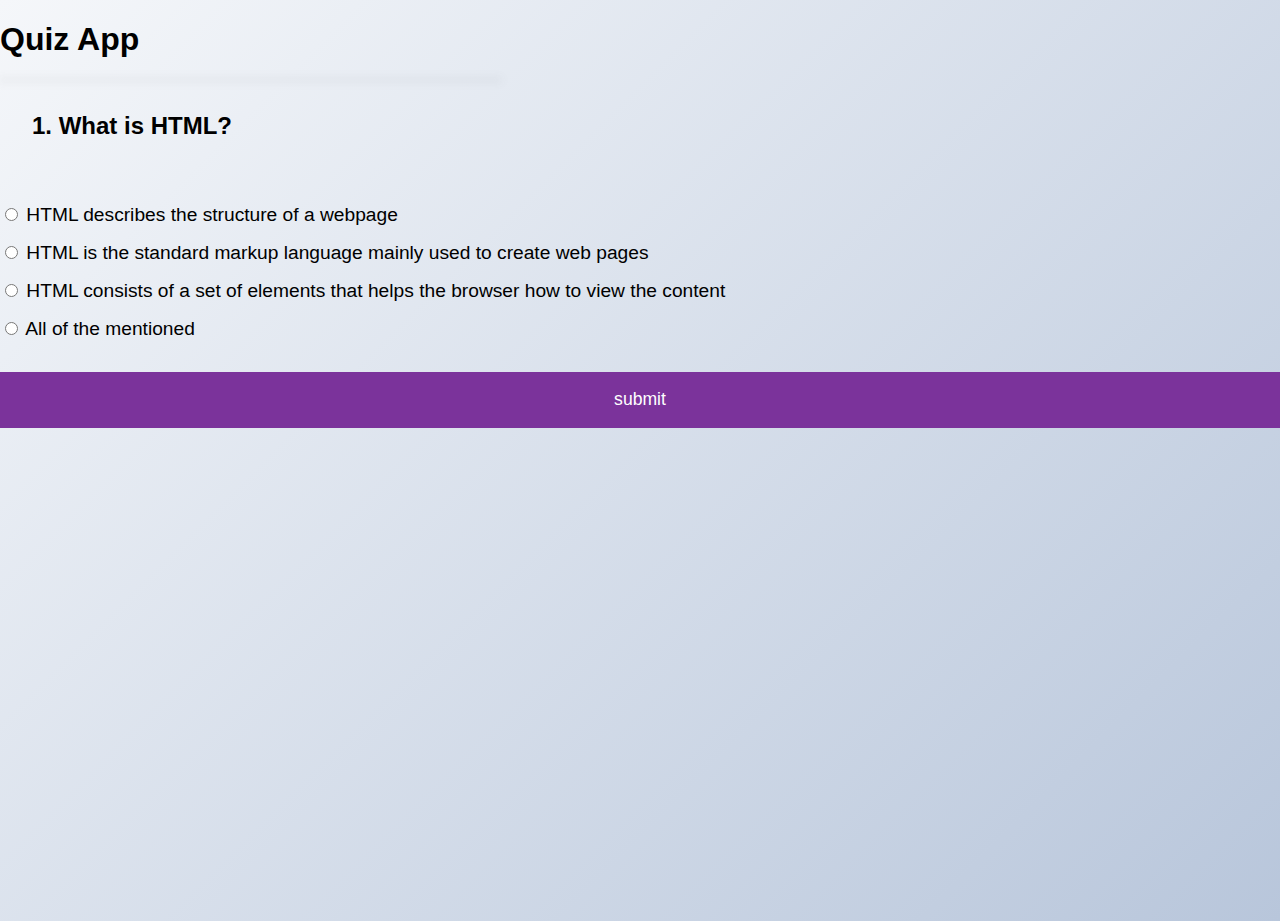
<file: quiz app/index.html>
<!DOCTYPE html>
<html lang="en">
<head>
    <meta charset="UTF-8">
    <meta http-equiv="X-UA-Compatible" content="IE=edge">
    <meta name="viewport" content="width=device-width, initial-scale=1.0">
    <link rel="stylesheet" href="style.css">
    <title>Quiz page</title>
</head>
<body>
    <h1>Quiz App</h1>
    <div class="quiz-container" id="quiz"></div>
    <div class="quiz-header">
        <h2 id="question">Question is loading...</h2>
     
     </div>
     <ul>
        <li>
          <input type="radio" name="answer" id="a" class="answer" />
          <label for="a" id="a_text">Answer...</label>
        </li>
        <li>
          <input type="radio" name="answer" id="b" class="answer" />
          <label for="b" id="b_text">Answer...</label>
        </li>
        <li>
          <input type="radio" name="answer" id="c" class="answer" />
          <label for="c" id="c_text">Answer...</label>
        </li>
        <li>
          <input type="radio" name="answer" id="d" class="answer" />
          <label for="d" id="d_text">Answer...</label>
        </li>
      </ul>
    <button id="submit">submit</button>

  <script src="script.js"></script>  
</body>
</html>
</file>
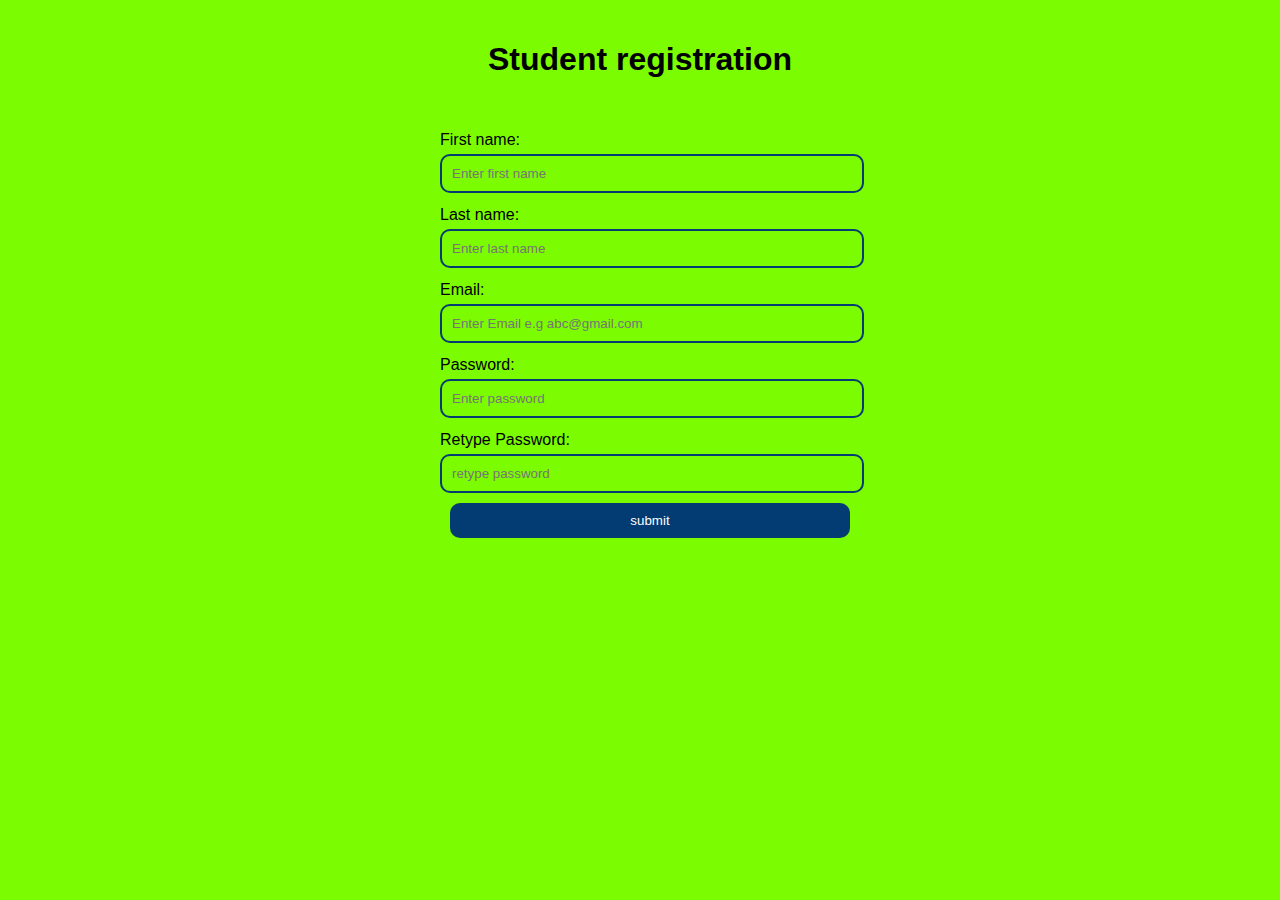
<file: student registration form/index.html>
<!DOCTYPE html>
<html lang="en">

<head>
    <meta charset="UTF-8">
    <meta http-equiv="X-UA-Compatible" content="IE=edge">
    <meta name="viewport" content="width=device-width, initial-scale=1.0">
    <link rel="stylesheet" href="style.css">
    <title>Student Registration</title>
</head>

<body>
    <form action="get" id="myform">
        <h1>Student registration</h1><br>
        <label for="first name">First name:</label><br>
        <input type="text" class="inpt" placeholder="Enter first name" id="fname"> <br>

        <label for="last name">Last name:</label><br>
        <input type="text" id="lname" placeholder="Enter last name" class="inpt"><br>

        <label for="email">Email:</label><br>
        <input type="email" id="email" placeholder="Enter Email e.g abc@gmail.com" class="inpt"><br>

        <label for="paswrd">Password:</label><br>
        <input type="password" id="password1" placeholder="Enter password" class="inpt"><br>

        <label for="paswrd">Retype Password:</label><br>
        <input type="password" id="password2" placeholder="retype password" class="inpt"><br>

        <input type="submit" id="submit" value="submit">
    </form>
</body>
<script src="script.js"></script>

</html>
</file>
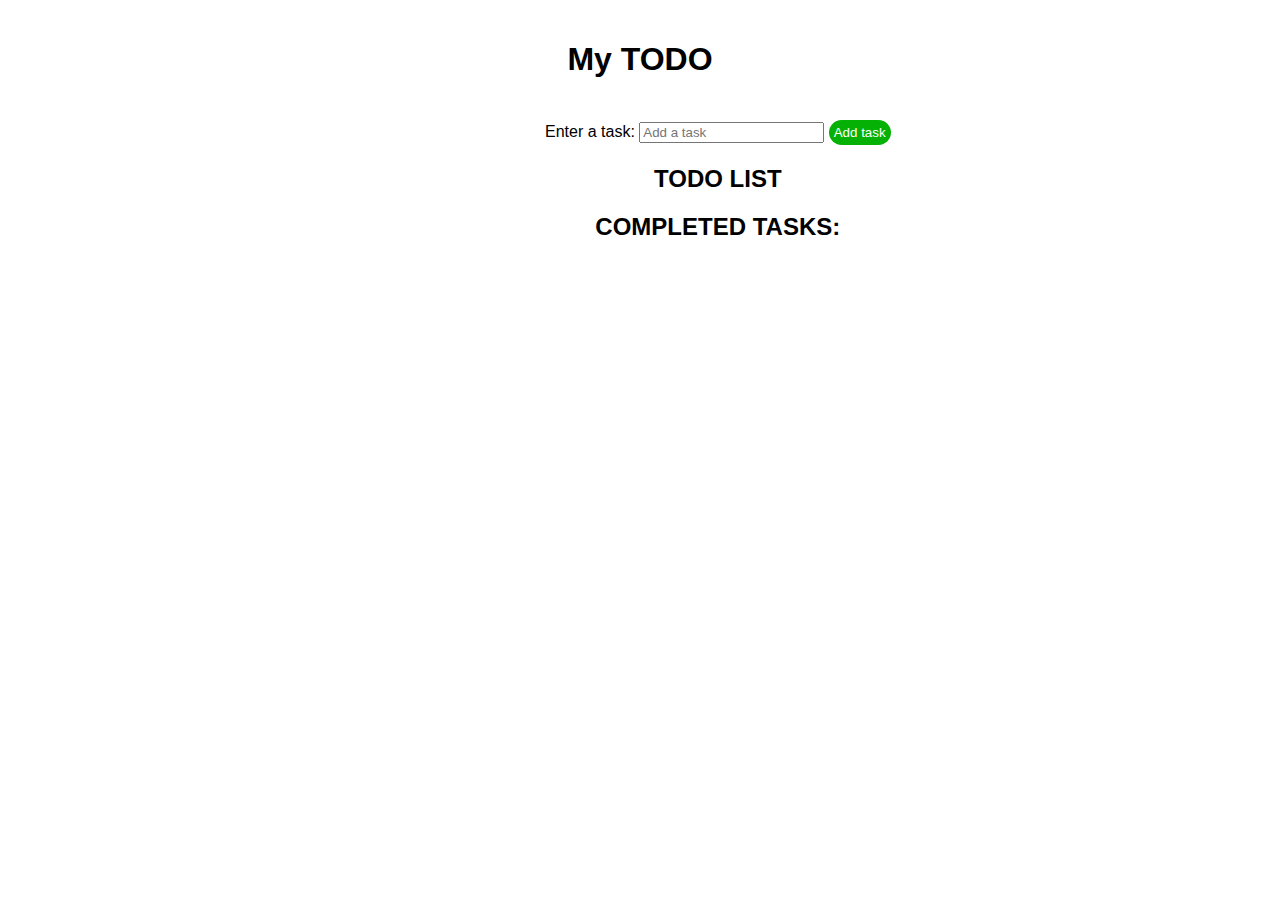
<file: todo list/index.html>
<!DOCTYPE html>
<html lang="en">

<head>
    <meta charset="UTF-8">
    <meta http-equiv="X-UA-Compatible" content="IE=edge">
    <meta name="viewport" content="width=device-width, initial-scale=1.0">
    <link rel="stylesheet" href="style.css">
    <title>MY Todo list</title>
</head>

<body>
    <h1 id="heading">My TODO</h1>
    <div id="inputDiv">
        <label for="task">Enter a task:</label>
        <input type="text" id="todoInput" placeholder="Add a task">
        <button id="addBtn">Add task</button>
        <h2>Todo list</h2>
        <ul id="todoList">
           
        </ul>
        <h2>Completed tasks:</h2>
        <ul id="CompletedList">
        </ul>
    </div>
    <script src="script.js"></script>
</body>

</html>
</file>
<file: quiz app/style.css>
* {
    box-sizing: border-box;
  }
  
  body {
    background-color: #b8c6db;
    background-image: linear-gradient(315deg, #b8c6db 0%, #f5f7fa 100%);
    font-family: "Poppins", sans-serif;
    display: block;
    align-items: center;
    justify-content: center;
    height: 100vh;
    overflow: hidden;
    margin: 0;
  }
  
  .quiz-container {
    background-color: #fff;
    border-radius: 10px;
    box-shadow: 0 0 10px 2px rgba(100, 100, 100, 0.1);
    width: 500px;
    max-width: 95vw;
    overflow: hidden;
  }
  .quiz-header {
    padding: 1rem;
  }
  
  h2 {
    padding: 1rem;
    
    margin: 0;
  }
  ul {
    align-content: center;
    list-style-type: none;
    padding: 0;
  }
  
  ul li {
    font-size: 1.2rem;
    margin: 1rem 0;
  }
  
  ul li label {
    cursor: pointer;
  }
  button {
    background-color: #7b339b;
    color: #fff;
    width: 50px;
    border: none;
    display: block;
    width: 100%;
    cursor: pointer;
    font-size: 1.1rem;
    font-family: inherit;
    padding: 1.1rem;
  }
  
  button:hover {
    background-color: #732d91;
  }
  
  button:focus {
    outline: none;
    background-color: #5e3370;
  }
</file>
<file: student registration form/style.css>
body{
   font-family:arial,sans-serif; 
   margin: 0;
   padding: 20px;
   background-color: lawngreen;
}
h1{
   text-align: center;
}
form{
   max-width: 400px;
   margin: 10px auto;
}
label{
   display: block;
   position: relative;
   top: 13px;
}
.inpt{
   width: 100%;
   padding: 10px;
   background-color: transparent;
   border: 2px solid #033b73;
   border-radius: 10px;


}
#submit{
   width: 100%;
   position: relative;
   top: 10px;
   left: 10px;
   padding: 10px;
   background-color:#033b73;
   color: white;
   cursor: pointer;
   border: 0px solid;
   border-radius: 10px;  
}
#submit:hover{
   background-color: #408dda;
}
</file>
<file: todo list/style.css>
body{
    align-items: center;
    font-family: arial,sans-serif;
    margin: 0;
    padding: 20px;
}
#heading{
    text-align: center;
    font-weight: bold;   
}
h2{
    text-align: center;
    text-transform: uppercase;
}
#inputDiv{
    position: absolute;
    margin: 20px auto;
    align-items: center;
    left: 545px;
}
ul{
 position:relative;

}
ul li{
    list-style: none;
   /*  background-color:rgb(6, 177, 6); */
    margin: 10px; 
    color:white;
    padding-left: 10px;
    width: 40%;

}
button{
    background-color: rgb(6, 177, 6);
    padding: 5px;
    color: white;
    border: 0px solid black;
    border-radius: 20px;
}
button:hover{
    background-color: rgb(6, 107, 6);
    cursor: pointer;
}
</file>
